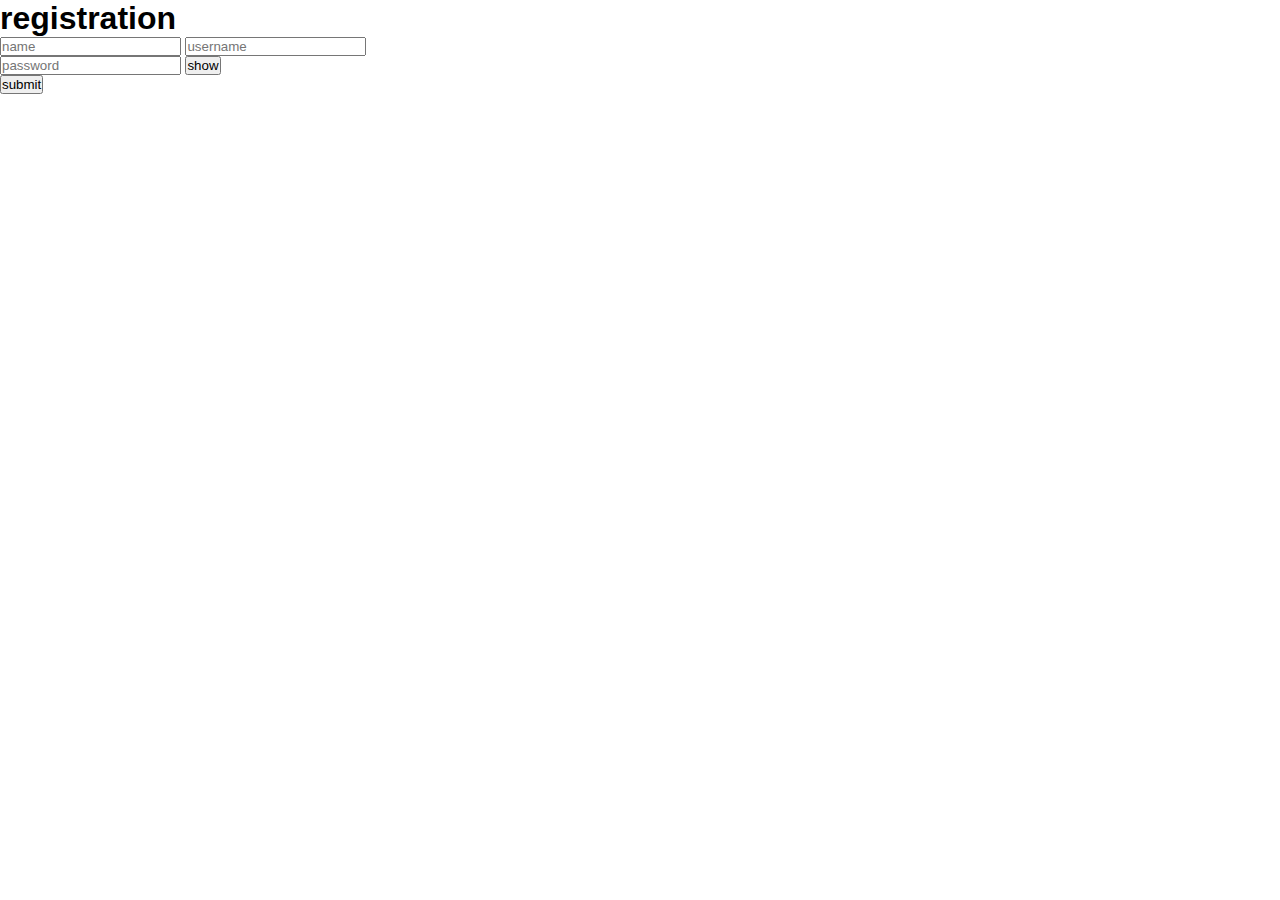
<file: index.html>
<!DOCTYPE html>
<html lang="en">

<head>
  <meta charset="UTF-8" />
  <meta name="view-port" content="width=device-width, initial-scale=1" />
  <link href="style.css" rel="stylesheet" />
  <script defer src="js.js"></script>
  <title>Document</title>
</head>
<body>

  <form id="form" class="form">
    <label id="formLable" class="label" for=""><h1>registration</h1></label>
    <input id="name" class="input" name="" type="text" value="" placeholder="name"/>
    <input id="userName" class="input" name="" type="text" value="" placeholder="username"/>
    
    <div class="inner-form">
      <input id="password" class="input" name="" type="password" value="" placeholder="password"/>
      <button id="changeBtn" class="btn">show</button>
    </div>
    <button id="submit" class="btn">submit</button>
    
</form>
  

</body>
</html>
</file>
<file: style.css>
*{
    padding: 0;
    margin: 0;

    box-sizing: border-box;
    font-family: 'Trebuchet MS', 'Lucida Sans Unicode', 'Lucida Grande', 'Lucida Sans', Arial, sans-serif;
}

/* input::placeholder{ */
/*     color: red; */
/* } */

/* .form{ */
/*     width: 100%; */
/*     max-width: 500px; */
/*     height: ; */
    
/* } */
</file>
